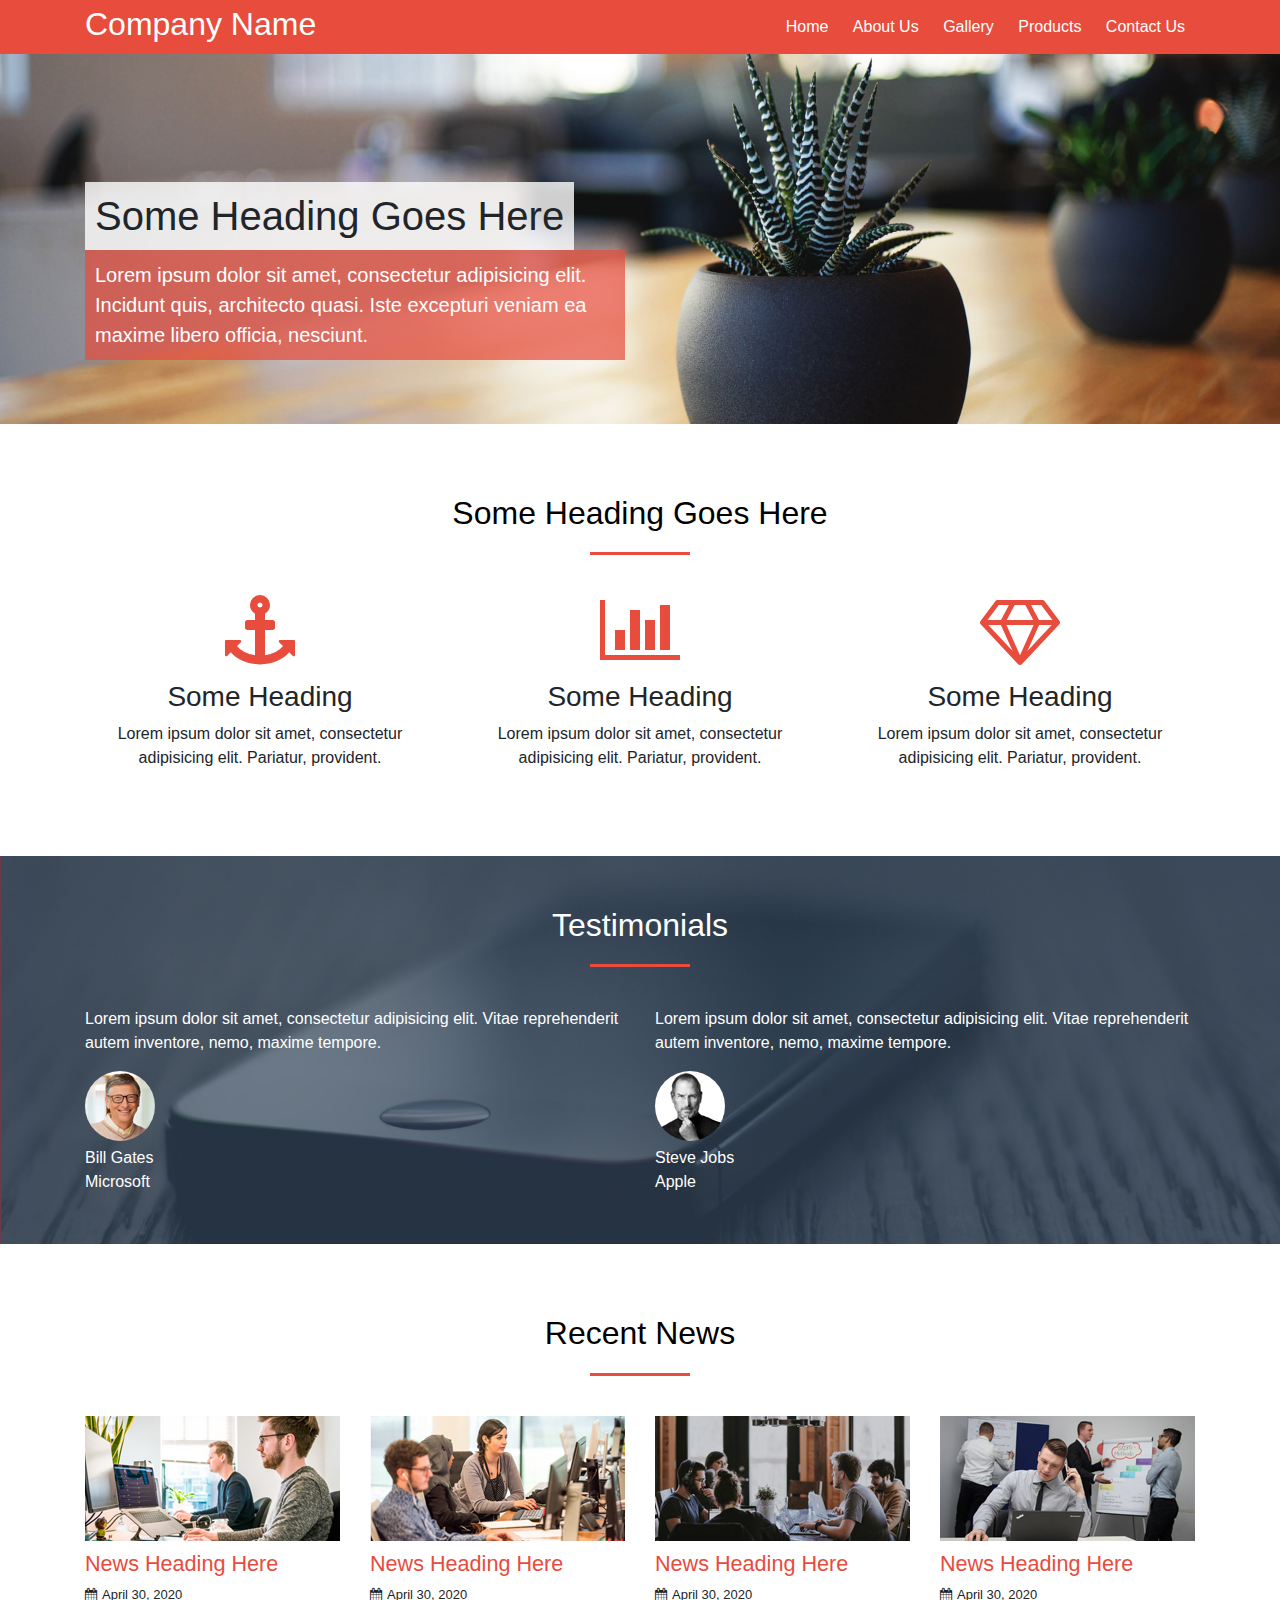
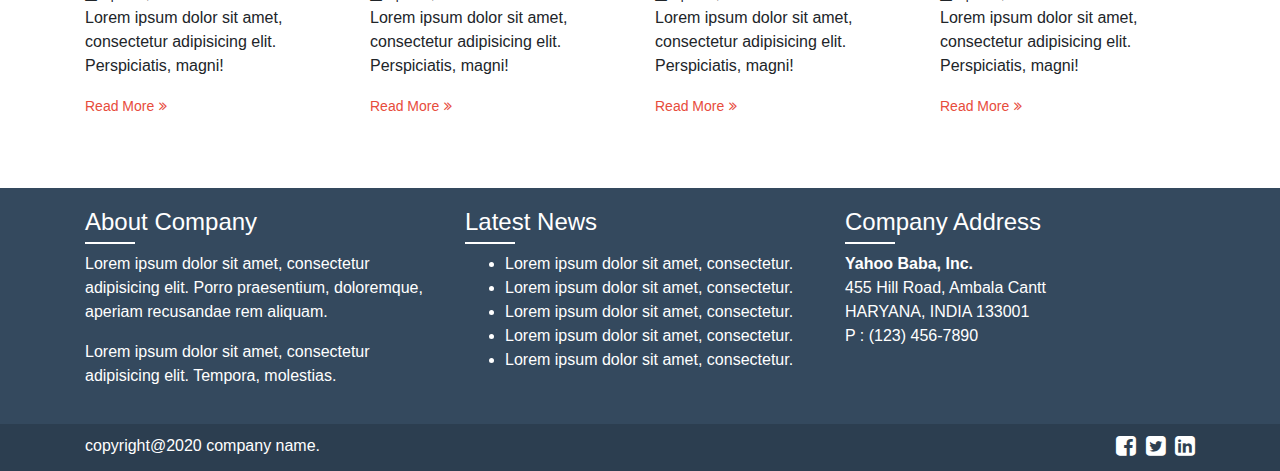
<file: static/images/bootstrap-template/bootstrap-template/index.html>
<!DOCTYPE html>
<html lang="en">
<head>
	<meta charset="UTF-8">
	<title>Bootstrap 4 Template</title>
	<meta name="viewport" content="width=device-width, initial-scale=1, shrink-to-fit=no">
	<link href="https://stackpath.bootstrapcdn.com/font-awesome/4.7.0/css/font-awesome.min.css" rel="stylesheet" integrity="sha384-wvfXpqpZZVQGK6TAh5PVlGOfQNHSoD2xbE+QkPxCAFlNEevoEH3Sl0sibVcOQVnN" crossorigin="anonymous">
	<link rel="stylesheet" href="css/bootstrap.css">
	<link rel="stylesheet" href="css/style.css">
</head>
<body>
	<div id="header">
		<div class="container">
			<div class="row">
				<div class="col-md-4">
					<h1 id="logo">Company Name</h1>
				</div>
				<div class="col-md-8">
					<ul id="menu" class="float-md-right">
						<li><a href="">Home</a></li>
						<li><a href="">About Us</a></li>
						<li><a href="">Gallery</a></li>
						<li><a href="">Products</a></li>
						<li><a href="">Contact Us</a></li>
					</ul>
				</div>
			</div>
		</div>
	</div>

	<div id="banner" class="py-5">
		<div class="container">
			<div class="row">
				<div class="col-md-8 col-lg-6">
					<div class="banner-title">
						<h1 class="title">Some Heading Goes Here</h1>
						<p class="lead">Lorem ipsum dolor sit amet, consectetur adipisicing elit. Incidunt quis, architecto quasi. Iste excepturi veniam ea maxime libero officia, nesciunt.</p>
					</div>
				</div>
			</div>
		</div>
	</div>

	<div class="container section">
		<div class="row">
			<div class="col-md-12">
				<h2 class="section-head">Some Heading Goes Here</h2>
			</div>
			<div class="col-sm-6 col-md-4">
				<div class="service-box">
					<i class="fa fa-anchor"></i>
					<h3>Some Heading</h3>
					<p>Lorem ipsum dolor sit amet, consectetur adipisicing elit. Pariatur, provident.</p>
				</div>
			</div>
			<div class="col-sm-6 col-md-4">
				<div class="service-box">
					<i class="fa fa-bar-chart"></i>
					<h3>Some Heading</h3>
					<p>Lorem ipsum dolor sit amet, consectetur adipisicing elit. Pariatur, provident.</p>
				</div>
			</div>
			<div class="col-sm-6 col-md-4">
				<div class="service-box">
					<i class="fa fa-diamond"></i>
					<h3>Some Heading</h3>
					<p>Lorem ipsum dolor sit amet, consectetur adipisicing elit. Pariatur, provident.</p>
				</div>
			</div>
		</div>
	</div>

	<div id="testimonials" class="section">
		<div class="container">
			<div class="row">
				<div class="col-md-12">
					<h2 class="section-head text-white">Testimonials</h2>
				</div>
				<div class="col-md-6">
					<div class="testimonial">
						<p>Lorem ipsum dolor sit amet, consectetur adipisicing elit. Vitae reprehenderit autem inventore, nemo, maxime tempore.</p>
						<img src="images/bill-gates.jpg" alt="">
						<div class="author">Bill Gates</div>
						<div class="author-company">Microsoft</div>
					</div>
				</div>
				<div class="col-md-6">
					<div class="testimonial">
						<p>Lorem ipsum dolor sit amet, consectetur adipisicing elit. Vitae reprehenderit autem inventore, nemo, maxime tempore.</p>
						<img src="images/steve-jobs.jpg" alt="">
						<div class="author">Steve Jobs</div>
						<div class="author-company">Apple</div>
					</div>
				</div>
			</div>
		</div>
	</div>

	<div id="news" class="container section">
		<div class="row">
			<div class="col-md-12">
				<h2 class="section-head">Recent News</h2>
			</div>
			<div class="col-md-6 col-lg-3">
				<div class="news-post">
					<img src="images/post-1.jpg" alt="">
					<h3><a href="">News Heading Here</a></h3>
					<div class="post-date">April 30, 2020</div>
					<p>Lorem ipsum dolor sit amet, consectetur adipisicing elit. Perspiciatis, magni!</p>
					<a href="" class="readmore">Read More</a>
				</div>
			</div>
			<div class="col-md-6 col-lg-3">
				<div class="news-post">
					<img src="images/post-2.jpg" alt="">
					<h3><a href="">News Heading Here</a></h3>
					<div class="post-date">April 30, 2020</div>
					<p>Lorem ipsum dolor sit amet, consectetur adipisicing elit. Perspiciatis, magni!</p>
					<a href="" class="readmore">Read More</a>
				</div>
			</div>
			<div class="col-md-6  col-lg-3">
				<div class="news-post">
					<img src="images/post-3.jpg" alt="">
					<h3><a href="">News Heading Here</a></h3>
					<div class="post-date">April 30, 2020</div>
					<p>Lorem ipsum dolor sit amet, consectetur adipisicing elit. Perspiciatis, magni!</p>
					<a href="" class="readmore">Read More</a>
				</div>
			</div>
			<div class="col-md-6 col-lg-3">
				<div class="news-post">
					<img src="images/post-4.jpg" alt="">
					<h3><a href="">News Heading Here</a></h3>
					<div class="post-date">April 30, 2020</div>
					<p>Lorem ipsum dolor sit amet, consectetur adipisicing elit. Perspiciatis, magni!</p>
					<a href="" class="readmore">Read More</a>
				</div>
			</div>
		</div>
	</div>

	<div id="footer-sidebar">
		<div class="container">
			<div class="row">
				<div class="col-sm-6 col-md-4">
					<div class="footer-widget">
						<h4>About Company</h4>
						<p>Lorem ipsum dolor sit amet, consectetur adipisicing elit. Porro praesentium, doloremque, aperiam recusandae rem aliquam.</p>
						<p>Lorem ipsum dolor sit amet, consectetur adipisicing elit. Tempora, molestias.</p>
					</div>
				</div>
				<div class="col-sm-6 col-md-4">
					<div class="footer-widget">
						<h4>Latest News</h4>
						<ul class="L-A">
							<li><a href="">Lorem ipsum dolor sit amet, consectetur.</a></li>
							<li><a href="">Lorem ipsum dolor sit amet, consectetur.</a></li>
							<li><a href="">Lorem ipsum dolor sit amet, consectetur.</a></li>
							<li><a href="">Lorem ipsum dolor sit amet, consectetur.</a></li>
							<li><a href="">Lorem ipsum dolor sit amet, consectetur.</a></li>
						</ul>
					</div>
				</div>
				<div class="col-sm-6 col-md-4">
					<div class="footer-widget">
						<h4>Company Address</h4>
						<address>
							<b>Yahoo Baba, Inc.</b><br>
							455 Hill Road, Ambala Cantt<br>
							HARYANA, INDIA 133001<br>
							P : (123) 456-7890
						</address>

					</div>
				</div>
			</div>
		</div>
	</div>

	<div id="footer">
		<div class="container">
			<div class="row">
				<div class="col-md-6">copyright@2020 company name.</div>
				<div class="col-md-6">
					<ul id="social-icons" class="float-md-right">
						<li><a href="" class="fa fa-facebook-square"></a></li>
						<li><a href="" class="fa fa-twitter-square"></a></li>
						<li><a href="" class="fa fa-linkedin-square"></a></li>
					</ul>
				</div>
			</div>
		</div>
	</div>
</body>
</html>
</file>
<file: static/images/bootstrap-template/bootstrap-template/css/style.css>
a:hover{
	text-decoration: none;
}

.section{
	padding-top: 70px;
	padding-bottom: 70px;
}

.section h2.section-head{
	color: #000;
	text-align: center;
	margin-bottom: 40px;
}

.section h2.section-head:after{
	background: #e74c3c;
	content: "";
	display: block;
	width: 100px;
	height: 3px;
	margin: 20px auto;
}

#header{
	color: #fff;
	background: #e74c3c;
}

#logo{
	font-size: 2rem;
	margin-top: 5px;
}

#menu{
	list-style: none;
	margin: 0;
	padding: 0;
}

#menu li{
	display: inline-block;
}

#menu li a{
	color: #fff;
	padding: 15px 10px;
	display: block;
}

#menu li a:hover{
	background: #c0392b;
}

#banner{
	background: url('../images/banner.jpg') no-repeat 0 0;
	background-size : cover;
}

.banner-title{
	padding-top: 5rem;
}

.banner-title h1{
	background: rgba(255,255,255,0.8);
	display: inline-block;
	padding: 10px;
	margin: 0;
}

.banner-title p.lead{
	color: #fff;
	background: rgba(231, 76, 60, 0.7);
	padding: 10px;
}

.service-box{
	text-align: center;
}

.service-box i.fa{
	color: #e74c3c;
	font-size: 70px;
	margin-bottom: 15px;
}

#testimonials{
	color: #fff;
	background: url(../images/testimonial-bg.jpg) no-repeat 0 0;
	background-size: cover;
	padding: 50px 0;
	position: relative;
}

#testimonials:before{
	background:rgba(52, 73, 94, 0.7);
	content: "";
	position: absolute;
	top: 0;
	width: 100%;
	height: 100%;
}

.testimonial img{
	border-radius: 50%;
	margin-bottom: 5px;
}

.news-post img{
	width: 100%;
	margin-bottom: 10px;
}

.news-post h3{
	font-size: 1.35rem;
}

.news-post h3 a{
	color: #e74c3c;
}

.post-date{
	font-size: 13px;
	margin-bottom: 2px;
}

.post-date:before{
	content: "\f073";
	font-family: FontAwesome;
	padding-right: 5px;
}

a.readmore{
	font-size: 14px;
	color: #e74c3c;
}

a.readmore:after{
	content: "\f101";
	font-family: FontAwesome;
	padding-left: 5px;
}

#footer-sidebar{
	color: #fff;
	background: #34495e;
	padding: 20px 0;
}

.footer-widget h4:after{
	content: "";
	background: #fff;
	display: block;
	width: 50px;
	height: 2px;
	margin: 5px 0;
}

.footer-widget a{
	color: #fff;
}

.latest-news{
	list-style: none;
	padding: 0;
	margin: 0;
}

.latest-news li{
	margin-bottom: 3px;
}

.latest-news li:before{
	content: "\f101";
	font-family: FontAwesome;
	padding-right: 5px;
}

#footer{
	color: #fff;
	background: #2c3e50;
	padding: 10px 0;
}

#social-icons{
	list-style: none;
	color: #fff;
	margin: 0;
	padding: 0;
}

#social-icons li{
	display: inline-block;
	padding-left: 5px;
}
#social-icons li a{
	color: #fff;
	font-size: 23px;
}
@media (max-width: 992px){
	.news-post{
		margin-bottom: 30px;
	}

}

@media (max-width: 768px){
	#logo{
		text-align: center;
		margin: 10px 0;
	}
	#menu{
		text-align: center;
	}
	.banner-title{
		padding-top: 0;
	}
	.banner-title h1{
		font-size: 1.7rem;
	}
	.section{
		padding-top: 40px;
		padding-bottom: 40px;
	}

	.testimonial{
		text-align: center;
		margin-bottom: 30px;
	}
	.service-box{
		margin-bottom: 30px;
	}
	
	.footer-widget{
		margin-bottom: 20px;
	}

	#footer{
		text-align: center;
	}
	#social-icons{
		margin-top: 10px;
	}
}
</file>
